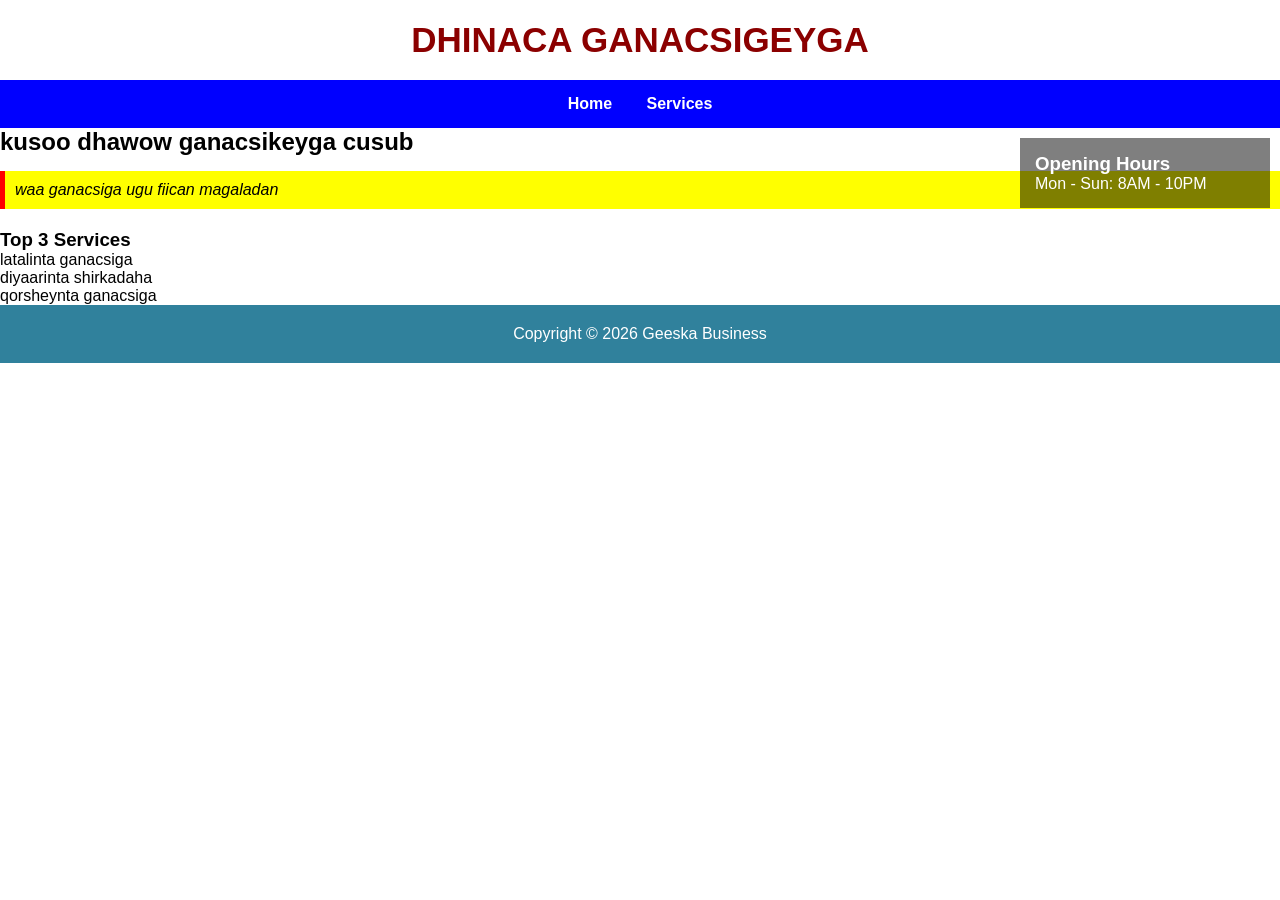
<file: Index.html>
<!DOCTYPE html>
<html lang="so">
<head>
  <meta charset="UTF-8">
  <meta name="viewport" content="width=device-width, initial-scale=1">
  <title>Hoyga - Geeska ganacsigeyga</title>

  <style>
    /* 1. Universal Selector: Nooca farta bogga oo dhan (Requirement 11) */
    * { 
      font-family: Arial, sans-serif; 
      margin: 0; 
      padding: 0;
    }

    /* 2. ID Selector: Magaca Ganacsiga oo xirfadaysan (Requirement 12) */
    #logo { 
      color: darkred; /* Color Name (Requirement 15) */
      text-align: center; /* Text Align (Requirement 17) */
      padding: 20px;
      font-size: 35px;
      text-transform: uppercase;
    }

    /* 3. Descendant Selector: Style-ka link-yada Nav-ka (Requirement 14) */
    nav { 
      background-color: blue; /* Color Name (Requirement 15) */
      padding: 15px; 
      text-align: center; 
    }
    nav ul li a { 
      color: white; 
      text-decoration: none; 
      margin: 0 15px;
      font-weight: bold; /* Font Style (Requirement 18) */
    }

    /* 4. Class Selector: Qaybta dhimista gaarka ah (Requirement 13) */
    .special-offer { 
      background-color: yellow; /* Hex: #ffff00 */
      padding: 10px;
      margin: 15px 0;
      border-left: 5px solid red;
    }

    /* 5. Float & RGBA: Sanduuqa saacadaha (Requirement 15, 19) */
    .hours-panel { 
      float: right; 
      background-color: rgba(0, 0, 0, 0.5); /* Transparency (Requirement 15) */
      color: white;
      padding: 15px;
      width: 220px;
      margin: 10px;
    }

    /* 6. HSL: Qaybta ugu hooseysa (Requirement 16) */
    footer { 
      background-color: hsl(195, 53%, 40%); 
      color: white;
      text-align: center;
      padding: 20px;
      clear: both; /* Inaanu float-ku soo dhex galin */
    }

    /* CSS Comment: Habaynta qurxinta bogga (Requirement 21) */
  </style>
</head>

<body>
  <header>
    <h1 id="logo">dhinaca ganacsigeyga</h1> </header>

  <nav>
    <ul> <li style="display:inline;"><a href="index.html">Home</a></li> <li style="display:inline;"><a href="menu.html">Services</a></li>
    </ul>
  </nav>

  <main>
    <div class="hours-panel"> <h3>Opening Hours</h3>
      <p>Mon - Sun: 8AM - 10PM</p>
    </div>

    <div> <h2>kusoo dhawow ganacsikeyga cusub</h2>
      <div class="special-offer"> <p style="font-style: italic;">waa ganacsiga ugu fiican magaladan</p> </div>
    </div>

    <h3 style="margin-top: 20px;">Top 3 Services</h3>
    <ol> <li>latalinta ganacsiga</li>
      <li>diyaarinta shirkadaha</li>
      <li>qorsheynta ganacsiga</li>
    </ol>
  </main>

  <footer>
    <p>Copyright &copy; 2026 Geeska Business</p>
  </footer>
</body>
</html>
</file>
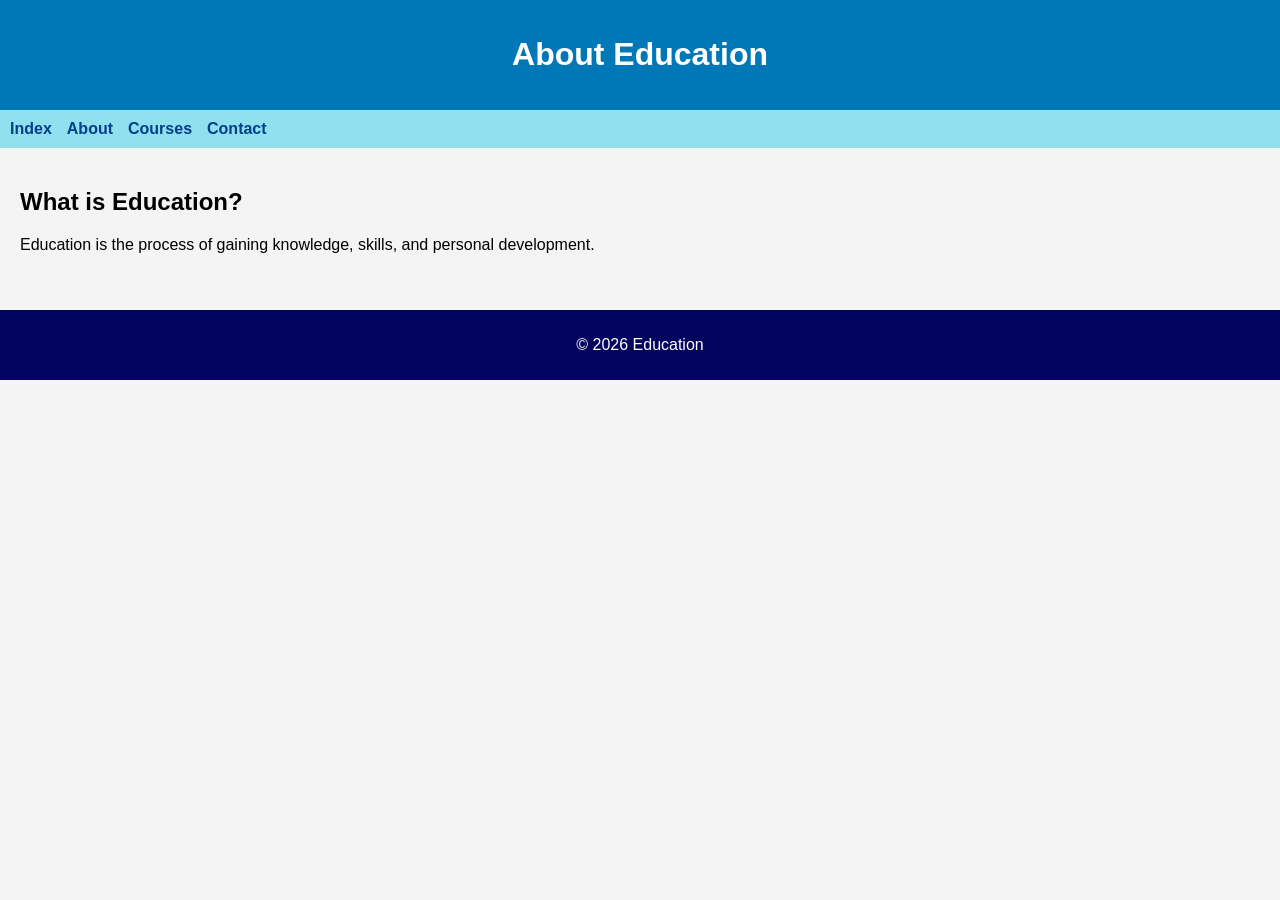
<file: about.html>
<!DOCTYPE html>
<html lang="en">
<head>
    <meta charset="UTF-8">
    <title>About - Education</title>
    <link rel="stylesheet" href="style.css">
</head>
<body>

<header>
    <h1>About Education</h1>
</header>

<nav>
    <ul>
        <li><a href="index.html">Index</a></li>
        <li><a href="about.html">About</a></li>
        <li><a href="courses.html">Courses</a></li>
        <li><a href="contact.html">Contact</a></li>
    </ul>
</nav>

<main>
    <h2>What is Education?</h2>
    <p>Education is the process of gaining knowledge, skills, and personal development.</p>
</main>

<footer>
    <p>&copy; 2026 Education</p>
</footer>

</body>
</html>
</file>
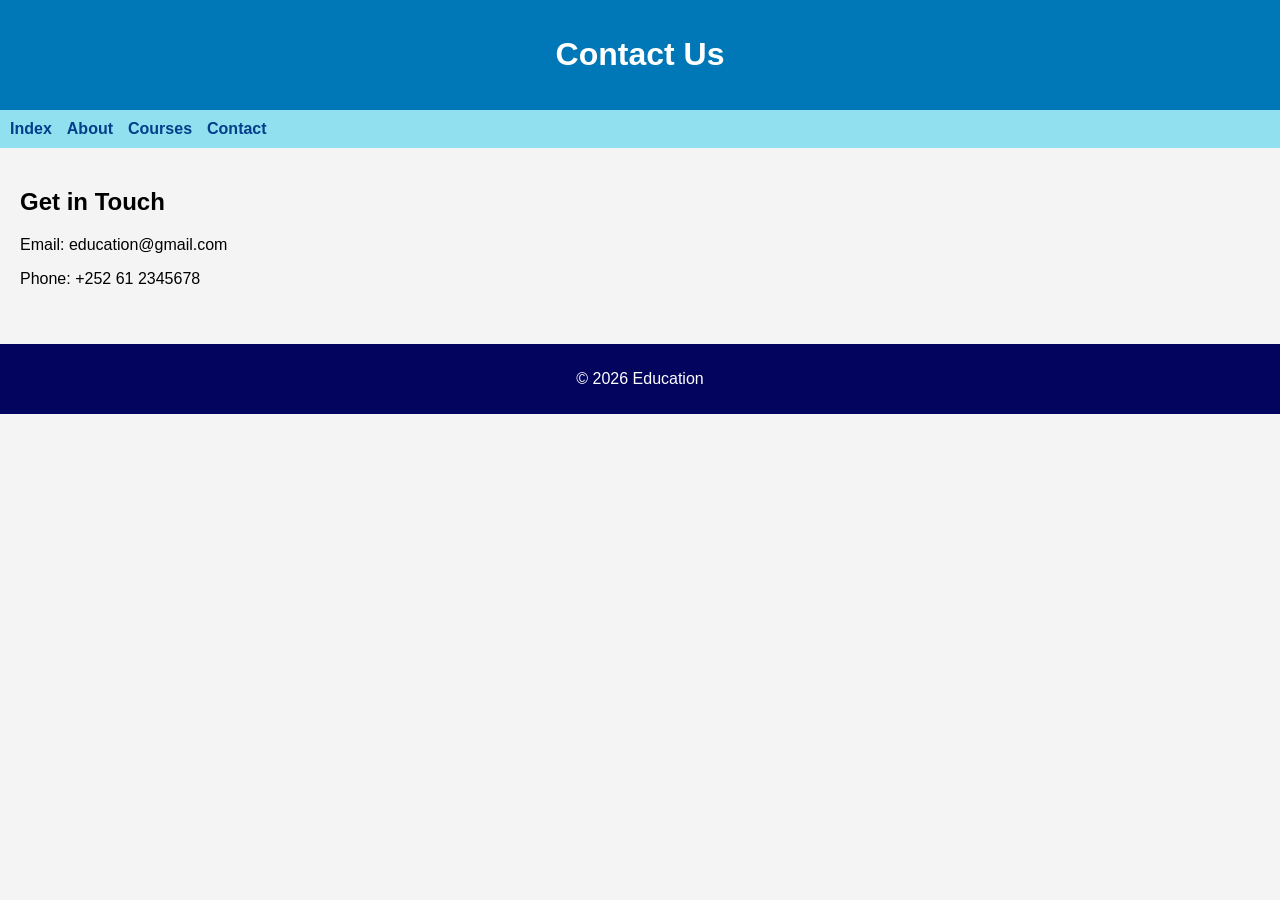
<file: contact.html>
<!DOCTYPE html>
<html lang="en">
<head>
    <meta charset="UTF-8">
    <title>Contact - Education</title>
    <link rel="stylesheet" href="style.css">
</head>
<body>

<header>
    <h1>Contact Us</h1>
</header>

<nav>
    <ul>
        <li><a href="index.html">Index</a></li>
        <li><a href="about.html">About</a></li>
        <li><a href="courses.html">Courses</a></li>
        <li><a href="contact.html">Contact</a></li>
    </ul>
</nav>

<main>
    <h2>Get in Touch</h2>
    <p>Email: education@gmail.com</p>
    <p>Phone: +252 61 2345678</p>
</main>

<footer>
    <p>&copy; 2026 Education</p>
</footer>

</body>
</html>
</file>
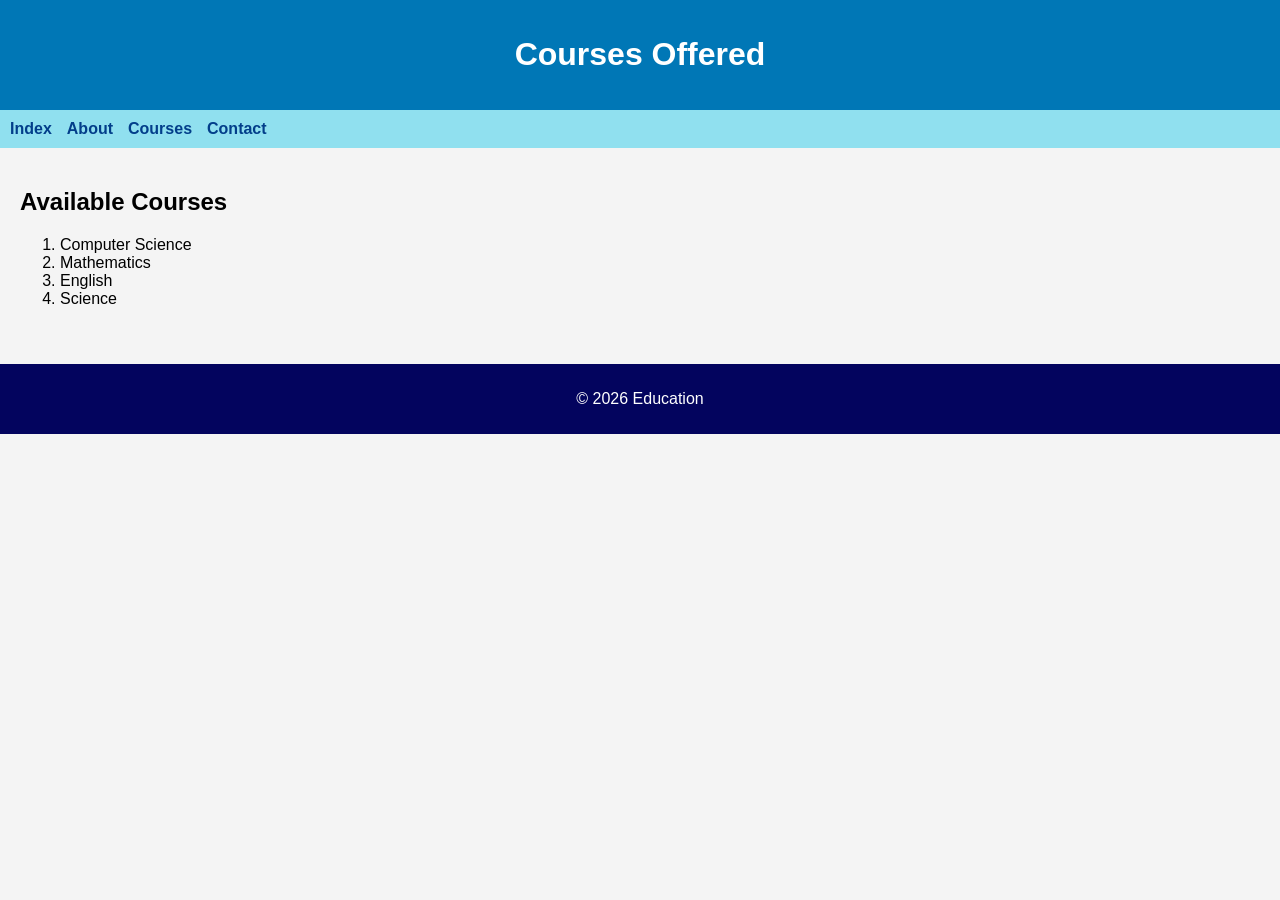
<file: courses.html>
<!DOCTYPE html>
<html lang="en">
<head>
    <meta charset="UTF-8">
    <title>Courses - Education</title>
    <link rel="stylesheet" href="style.css">
</head>
<body>

<header>
    <h1>Courses Offered</h1>
</header>

<nav>
    <ul>
        <li><a href="index.html">Index</a></li>
        <li><a href="about.html">About</a></li>
        <li><a href="courses.html">Courses</a></li>
        <li><a href="contact.html">Contact</a></li>
    </ul>
</nav>

<main>
    <h2>Available Courses</h2>
    <ol>
        <li>Computer Science</li>
        <li>Mathematics</li>
        <li>English</li>
        <li>Science</li>
    </ol>
</main>

<footer>
    <p>&copy; 2026 Education</p>
</footer>

</body>
</html>
</file>
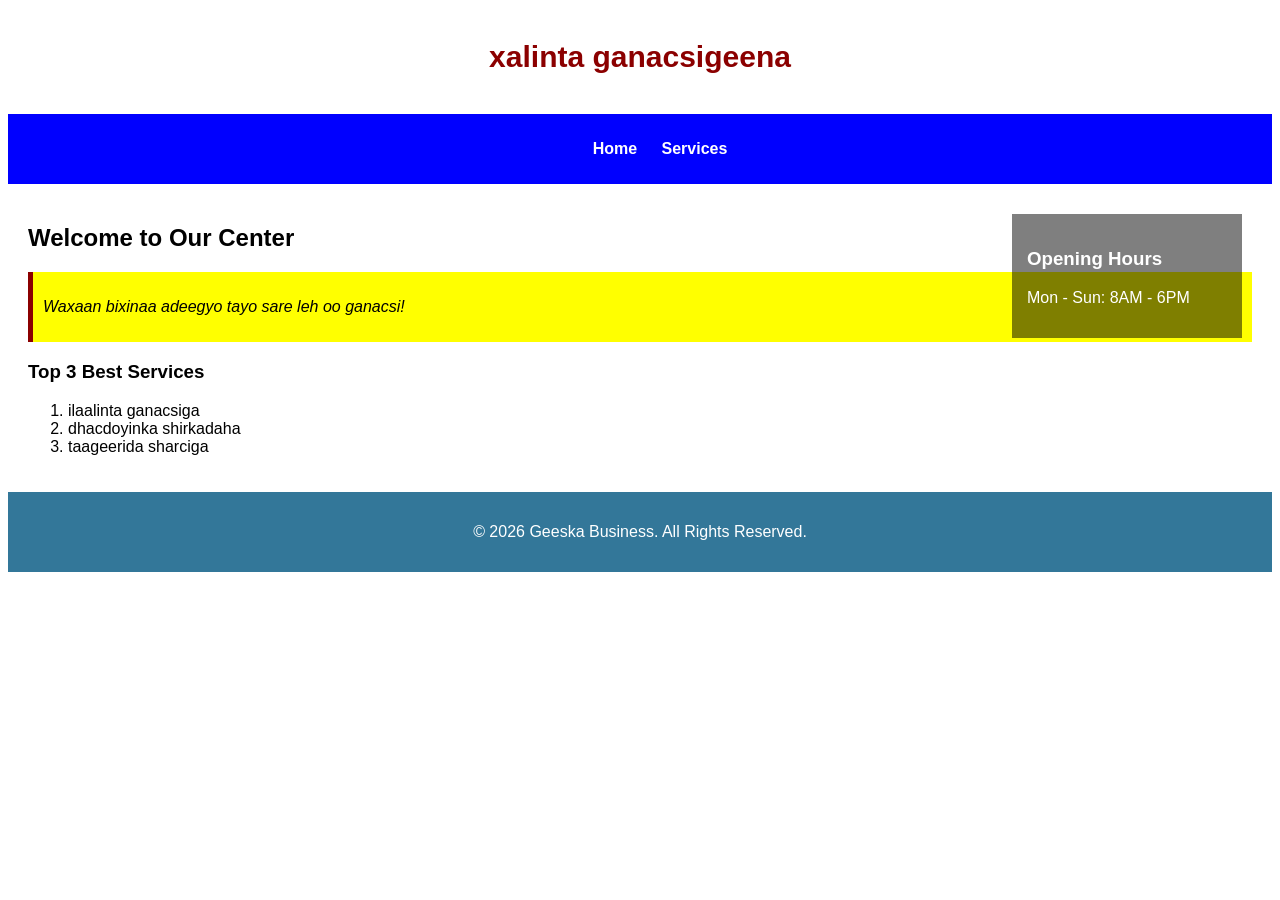
<file: menu.html>
<!DOCTYPE html>
<html lang="so">
<head>
  <meta charset="UTF-8">
  <meta name="viewport" content="width=device-width, initial-scale=1">
  <title>Hoyga - Business Solutions</title>

  <style>
    * {
      font-family: Arial, sans-serif;
    }

    #logo {
      color: darkred;
      text-align: center;
      font-size: 30px;
      padding: 20px;
    }

    .special {
      background-color: yellow;
      padding: 10px;
      margin: 15px 0;
      border-left: 5px solid darkred;
    }

    nav {
      background-color: blue;
      padding: 10px;
      text-align: center;
    }

    nav a {
      text-decoration: none;
      color: white;
      margin: 10px;
      font-weight: bold;
    }

    footer {
      background: hsl(200, 50%, 40%);
      color: white;
      text-align: center;
      padding: 15px;
      clear: both;
    }

    .hours {
      float: right;
      background: rgba(0, 0, 0, 0.5);
      color: white;
      padding: 15px;
      width: 200px;
      margin: 10px;
    }
  </style>
</head>

<body>
  <header>
    <h1 id="logo">xalinta ganacsigeena</h1>
  </header>

  <nav>
    <ul>
      <li style="display:inline;"><a href="index.html">Home</a></li>
      <li style="display:inline;"><a href="menu.html">Services</a></li>
    </ul>
  </nav>

  <main style="padding: 20px;">
    <div class="hours">
      <h3>Opening Hours</h3>
      <p>Mon - Sun: 8AM - 6PM</p>
    </div>

    <div style="margin-top: 20px;">
      <h2>Welcome to Our Center</h2>
      <div class="special">
        <p style="font-style: italic;">Waxaan bixinaa adeegyo tayo sare leh oo ganacsi!</p>
      </div>
    </div>

    <h3>Top 3 Best Services</h3>
    <ol>
      <li>ilaalinta ganacsiga</li>
      <li>dhacdoyinka shirkadaha</li>
      <li>taageerida sharciga</li>
    </ol>
  </main>

  <footer>
    <p>&copy; 2026 Geeska Business. All Rights Reserved.</p>
  </footer>
</body>
</html>
</file>
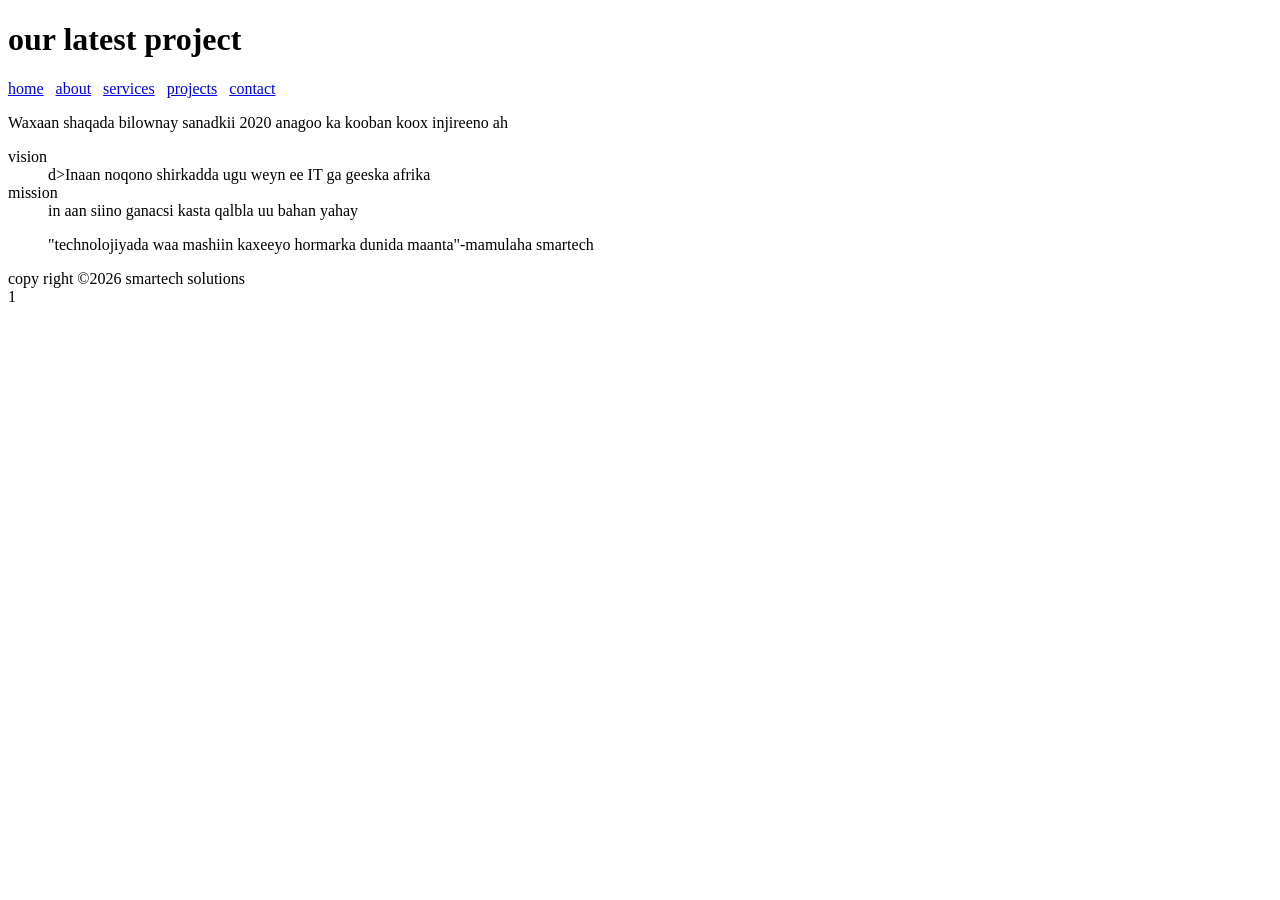
<file: projects.html>
<!DOCTYPE html>
<html>

<head>
  <meta charset="UTF-8">
  <meta name="viewport" content="width=device-width, initial-scale=1">
  <title>smartech projects</title>
</head>
<body>

<header>
  <h1>our latest project</h1>
</header>
<nav>
 <a href="index.html">home</a>&nbsp;&nbsp;
 <a href="about.html">about</a>&nbsp;&nbsp;
 <a href="services.html">services</a>&nbsp;&nbsp;
 <a href="projects.html">projects</a>&nbsp;&nbsp;
 <a href="contact.html">contact</a>&nbsp;&nbsp;
</nav>

<main>
  <p>Waxaan shaqada bilownay sanadkii 2020 anagoo ka kooban koox injireeno ah</p>
  <dl>
    <dt>vision</dt>
    <dd>d>Inaan noqono shirkadda ugu weyn ee IT ga geeska afrika</dd>
    <dt>mission</dt>
    <dd>in aan siino ganacsi kasta qalbla uu bahan yahay</dd>
  </dl>
  <blockquote>
    "technolojiyada waa mashiin kaxeeyo
    hormarka dunida maanta"-mamulaha smartech
  </blockquote>
  <footer>
    copy right &copy;2026 smartech solutions
  </footer>
  
  
</main>

</body>

1
</file>
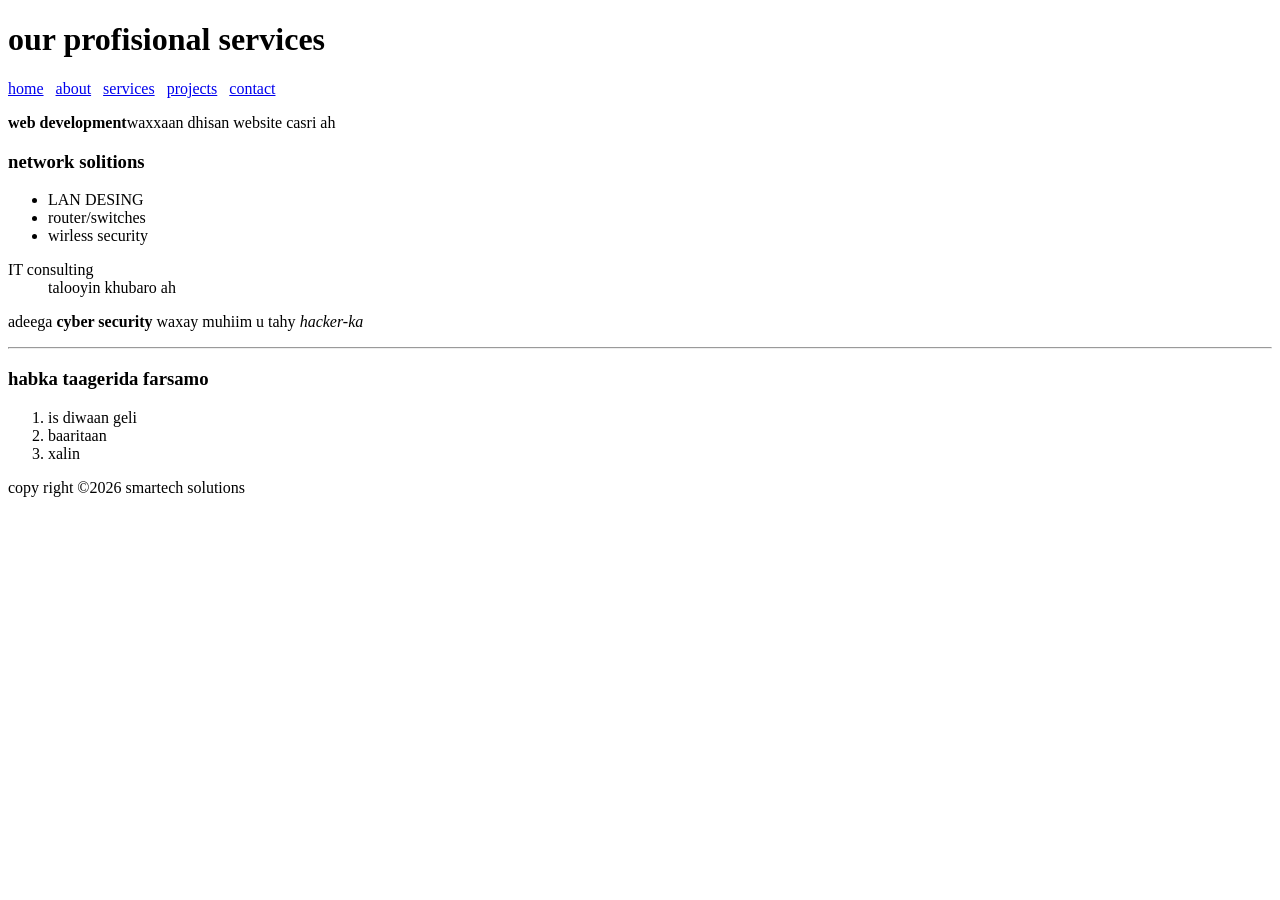
<file: services.html>
<!DOCTYPE html>
<html>

<head>
  <meta charset="UTF-8">
  <meta name="viewport" content="width=device-width, initial-scale=1">
  <title>smartech services</title>
<body>
  <header>
    <h1>our profisional services</h1>
  </header>
  <nav>
   <a href="index.html">home</a>&nbsp;&nbsp;
  <a href="about.html">about</a>&nbsp;&nbsp;
  <a href="services.html">services</a>&nbsp;&nbsp;
  <a href="projects.html">projects</a>&nbsp;&nbsp;
  <a href="contact.html">contact</a>&nbsp;&nbsp;
  </nav>
  <main>
    <p><strong>web development</strong>waxxaan dhisan website casri ah</p>
    <h3>network solitions</h3>
    <ul>
      <li>LAN DESING</li>
      <li>router/switches</li>
      <li>wirless security</li>
    </ul>
    <dl>
      <dt>IT consulting</dt>
      <dd>talooyin khubaro ah</dd>
    </dl>
    <p>adeega <strong>cyber security</strong> waxay muhiim u tahy 
    <em>hacker-ka</em></p>
    <hr />
    <h3>habka taagerida farsamo</h3>
    <ol>
      <li>is diwaan geli</li>
      <li>baaritaan</li>
      <li>xalin</li>
    </ol>
  </main>
      <footer>
      copy right &copy;2026 smartech solutions
    </footer>
</body>

</html>
</file>
<file: style.css>
body {
    font-family: Arial, sans-serif;
    margin: 0;
    background-color: #f4f4f4;
}

header {
    background-color: #0077b6;
    color: white;
    text-align: center;
    padding: 15px;
}

nav {
    background-color: #90e0ef;
}

nav ul {
    display: flex;
    list-style: none;
    padding: 10px;
    margin: 0;
    gap: 15px;
}

nav a {
    text-decoration: none;
    color: #023e8a;
    font-weight: bold;
}

main {
    padding: 20px;
}

footer {
    text-align: center;
    background-color: #03045e;
    color: white;
    padding: 10px;
    margin-top: 20px;
}
</file>
